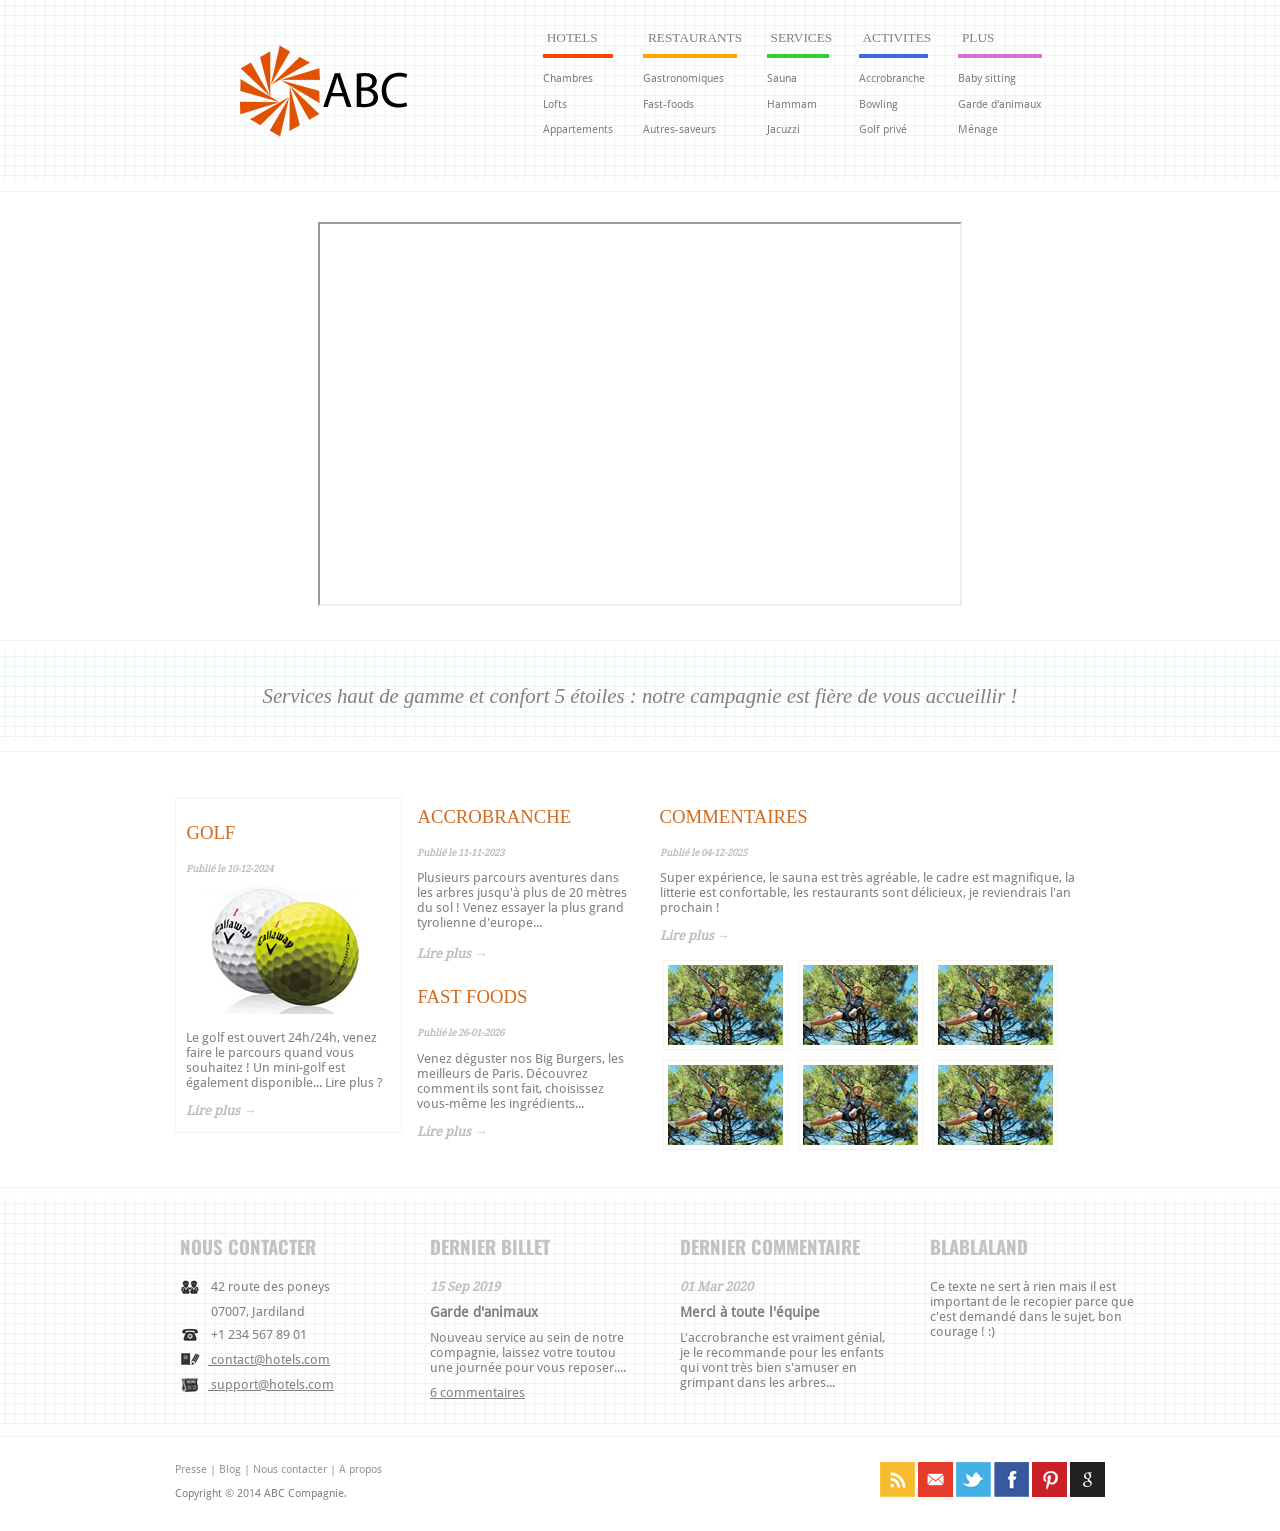
<file: index.html>
<!-- By Lucas Boisgard -->
<!DOCTYPE html>
<html lang="fr">
<head>
	<meta charset="utf-8">
	<title>Maquette</title>
	<link type="text/css" href="https://fonts.googleapis.com/css?family=Oswald" rel="stylesheet">
	<link rel="stylesheet" type="text/css" href="stylesheet.css">
</head>
<body> 
	<header>
		<div class="nav">	
			<img class="logo" src="misc/logo.png" alt="logo">
			<ul>
				<li class="nav_block"> 
					<h3 class="hotels">HOTELS</h3>
					<p>Chambres</p>
					<p>Lofts</p>
					<p>Appartements</p>
				</li>
				<li  class="nav_block">
					<h3 class="restaurants">RESTAURANTS</h3>
					<p>Gastronomiques</p>
					<p>Fast-foods</p>
					<p>Autres-saveurs</p>
				</li>
				<li class="nav_block">
					<h3 class="services">SERVICES</h3>
					<p>Sauna</p>
					<p>Hammam</p>
					<p>Jacuzzi</p>
				</li>
				<li class="nav_block">
					<h3 class="activites">ACTIVITES</h3>
					<p>Accrobranche</p>
					<p>Bowling</p>
					<p>Golf privé</p>
				</li>
				<li class="nav_block">
					<h3 class="plus">PLUS</h3>
					<p>Baby sitting</p>
					<p>Garde d'animaux</p>
					<p>Ménage</p>
				</li>
			</ul>
		</div>
	</header>
	<section>
		<div class="video">
			<iframe width="640" height="380" src="https://www.youtube.com/embed/EqPtz5qN7HM?ecver=1"></iframe>
		</div>
		<div class="middle">
			<p>Services haut de gamme et confort 5 étoiles : notre campagnie est fière de vous accueillir !</p>
		</div>
		<article>
			<div class="articleContent" id="golf">
				<h3>GOLF</h3>
				<div class="date">Publié le 10-12-2024</div>
				<img src="misc/golf.jpg" alt="golf">
				<p class="article_txt">Le golf est ouvert 24h/24h, venez faire le parcours quand vous souhaitez ! Un mini-golf est également disponible... Lire plus ?</p>
				<p class="more">Lire plus &rarr;</p>
			</div>
			<div class="articleContent" id="accro">
				<h3>ACCROBRANCHE</h3>
				<div class="date">Publié le 11-11-2023</div>
				<p class="article_txt">Plusieurs parcours aventures dans les arbres jusqu'à plus de 20 mètres du sol ! Venez essayer la plus grand tyrolienne d'europe...<p>
				<p class="more">Lire plus &rarr;</p>
				<h3>FAST FOODS</h3>
				<div class="date">Publié le 26-01-2026</div>
				<p class="article_txt">Venez déguster nos Big Burgers, les meilleurs de Paris. Découvrez comment ils sont fait, choisissez vous-même les ingrédients...</p>
				<p class="more">Lire plus &rarr;</p>
			</div>
			<div class="articleContent" id="Commentaires">
				<h3>COMMENTAIRES</h3>
				<div class="date">Publié le 04-12-2025</div>
				<p class="article_txt">Super expérience, le sauna est très agréable, le cadre est magnifique, la litterie est confortable, les restaurants sont délicieux, je reviendrais l'an prochain !</p>
				<p class="more">Lire plus &rarr;</p>
				<div class="picture_accro">
					<img src="misc/accrobranche.jpg" alt="acrobranche">
					<img src="misc/accrobranche.jpg" alt="acrobranche">
					<img src="misc/accrobranche.jpg" alt="acrobranche">
					<img src="misc/accrobranche.jpg" alt="acrobranche">
					<img src="misc/accrobranche.jpg" alt="acrobranche">
					<img src="misc/accrobranche.jpg" alt="acrobranche">
				</div>
			</div>
		</article>
	</section>
	<section>
				<div class="foot">
				<ul>
						<li class="foot_block"> 
							<h3 class="contact">NOUS CONTACTER</h3>
							<p> <img src="misc/accueil_icone.png" alt="accueil"> 42 route des poneys
							<br/> <img src="misc/transparent.png" class="opacity" alt="transparent">07007, Jardiland</p>
							<p> <img src="misc/telephone_icone.png" alt="telephone"> +1 234 567 89 01</p>
							<p class="mail"> <img src="misc/mail_icone.png" alt="mail"> contact@hotels.com</p>
							<p class="mail"> <img src="misc/aide_icone.png" alt="aide"> support@hotels.com</p>
						</li>
					<li  class="foot_block">
						<h3 class="last_ticket">DERNIER BILLET</h3>
						<p class="date">15 Sep 2019</p>
						<p class="little_title">Garde d'animaux</p>
						<p>Nouveau service au sein de notre compagnie, laissez votre toutou une journée pour vous reposer....</p>
						<p 	class="com">6 commentaires</p>
					</li>
						<li  class="foot_block">
							<h3 class="last_comment">DERNIER COMMENTAIRE</h3>
							<p class="date">01 Mar 2020</p>
							<p class="little_title">Merci à toute l'équipe</p>
							<p>L'accrobranche est vraiment génial, je le recommande pour les enfants qui vont très bien s'amuser en grimpant dans les arbres...</p>
						</li>
						<li class="foot_block">
							<h3 class="blabla">BLABLALAND</h3>
							<p>Ce texte ne sert à rien mais il est important de le recopier parce que c'est demandé dans le sujet, bon courage ! :)</p>
						</li>
				</ul>
			</div>
	</section>
			<footer>
				<div class="bottom">
				<div class="footer_left">
					<p class="txt">Presse | Blog | Nous contacter | A propos</p>
					<p class="copyright">Copyright © 2014 ABC Compagnie.</p>
				</div>
				<div class="footer_right">
					<img src="misc/rss.png" alt="rss">
					<img src="misc/email.png" alt="email">
					<img src="misc/twitter.png" alt="twitter">
					<img src="misc/facebook.png" alt="facebook">
					<img src="misc/pinterest.png" alt="pinterest">
					<img src="misc/google.png" alt="google">
				</div>
			</div>
			</footer>
</body>
</html>
</file>
<file: stylesheet.css>
@font-face {
	font-family: "Droid_Sans";
	src: url("Polices/Droid_Sans.woff2") format("woff2");
}
@font-face {
	font-family: "Droid_Serif";
	src: url("Polices/Droid_Serif.woff2") format("woff2");
}

@font-face {
	font-family: "Oswald";
	src: url("Polices/Oswald.woff2") format("woff2");
}

body {
	margin: 0 0 0 0;
}

.nav ul {
	margin-top: 0;
}

.nav li {
	list-style: none;
	margin-left: 30px;
	text-align: left;
}

.nav li h3 {
	font-weight:normal;
	padding-bottom: 8px;
	padding-right: 30%;
	padding-left: 5%;
}

.nav_block {
    float: left;
}

.logo {
	margin-right: 5%;
}
.nav_block h3 {
	font-family: "Oswald";

}
.nav .nav_block {
	font-size: 71%;
	font-family: "Droid_Sans";
	padding-bottom: 5px;
	margin-top: auto;
}

.nav {
	color: grey;
	display: flex;
	justify-content: center;
	align-items: center;
	padding-top: 1%;
	padding-bottom: 1%;
}

header {
	background-image: url("misc/grille.png");
}

.hotels {
	border-bottom: solid 4px #FF4500;
}

.restaurants {
	border-bottom: solid 4px #FFA500; 
}

.services {
	border-bottom: solid 4px #32CD32; 
}

.activites {
	border-bottom: solid 4px #4169E1; 
}

.plus {
	border-bottom: solid 4px #DA70D6; 
}

.video {
	text-align: center;
	padding: 30px;
	margin-top: 10px;
	margin-bottom: 10px;
	border-top: solid 1.5px rgba(220, 220, 200, 0.3);
	border-bottom: solid 1.5px rgba(220, 220, 200, 0.3);
}

.middle {
	background-image: url("misc/grille.png");
	height: 90px;
	width: 100%;
	display: table;
}


.middle p {
	text-align: center;
	vertical-align: middle;
	display: table-cell;
	font-family: "Times New Roman";
	color: grey;
	font-style: oblique;
	font-size: 130%;
 }

 article {
	display: flex;
	justify-content: center;
	align-items: flex-start;
	border-top: solid 1.5px rgba(220, 220, 200, 0.3);
	border-bottom: solid 1.5px rgba(220, 220, 200, 0.3);
	margin: 10px 0 10px 0;
	padding: 30px;
}

 .articleContent {
 	display: inline-block;
 	padding-right: 1%; 
  	width: 300px;
 	margin-right: 10px;
}

.date {
	font-style: italic;
	font-size: 60%;
	font-family: "Droid_Serif";
 	color: rgba(190 ,190, 190, 10);
 	font-weight: 600;
}

 .article_txt {
 	font-family: "Droid_Sans";
 	color: grey;
 	font-weight: 200;
	font-size: 80%;
}

#Commentaires {
	width: 450px;
	padding-right: 0;
	order: 99;
}

.articleContent h3{
	color: #D2691E;
	font-family: Oswald;
	font-weight: normal;
}

#golf {
	border: solid 1.5px red;
	margin: 15px;
	padding: 0 15px 0 10px;
	width: 200px;
	border: solid 1.5px rgba(220, 220, 200, 0.3);
}

.more {
	font-style: italic;
	font-size: 80%;
 	color: rgba(190 ,190, 190, 10);
 	font-weight: 600;
 	font-family: "Droid_Serif";
}

.picture_accro img{
	padding: 4px;
	margin: 3px;
	border: solid 1.5px rgba(220, 220, 200, 0.3);
}

#accro {
	width: 220px;
}

section ul {
	list-style: none;
	display: inline-flex;
}
.foot_block img {
	vertical-align: top;
}

.foot_block p {
	font-size: 80%;
	margin: 0;
	padding: 0;
}

.foot{
	display: flex;
	justify-content: center;
	align-items: center;
	background-image: url("misc/grille.png");
	color: grey;
}

.foot_block {
	width: 210px;
	margin: 0 20px 0 20px;
	font-family: "Droid_Sans"; 
}

.foot_block h3 {
	font-family: "Oswald";
	color: rgba(180, 180, 180, 0.8);
}

.opacity {
	opacity: 0;
    height: 23px;
}

.mail {
	text-decoration: underline;
}

.foot_block .date {
	margin: 10px 0 10px 0;
}

.foot_block .little_title {
	font-size: 85%;
	font-weight: 600;
	margin: 10px 0 10px 0;
}

.foot_block .com {
	text-decoration: underline;
	margin: 10px 0 10px 0;
}

footer {
	border-top: solid 1.5px rgba(220, 220, 200, 0.3);
	margin-top: 10px; 

}

.bottom {
	display: flex; 
	justify-content: space-between;
	width: 930px;
	margin: 15px auto 20px auto;
	align-items: center;
	color: grey;
	font-family: "Droid_Sans";
	font-size: 70%;
}

.footer_left .txt {
	color: rgba(150, 150, 150, 5);
}

.footer_right {
	display: block;
}
</file>
